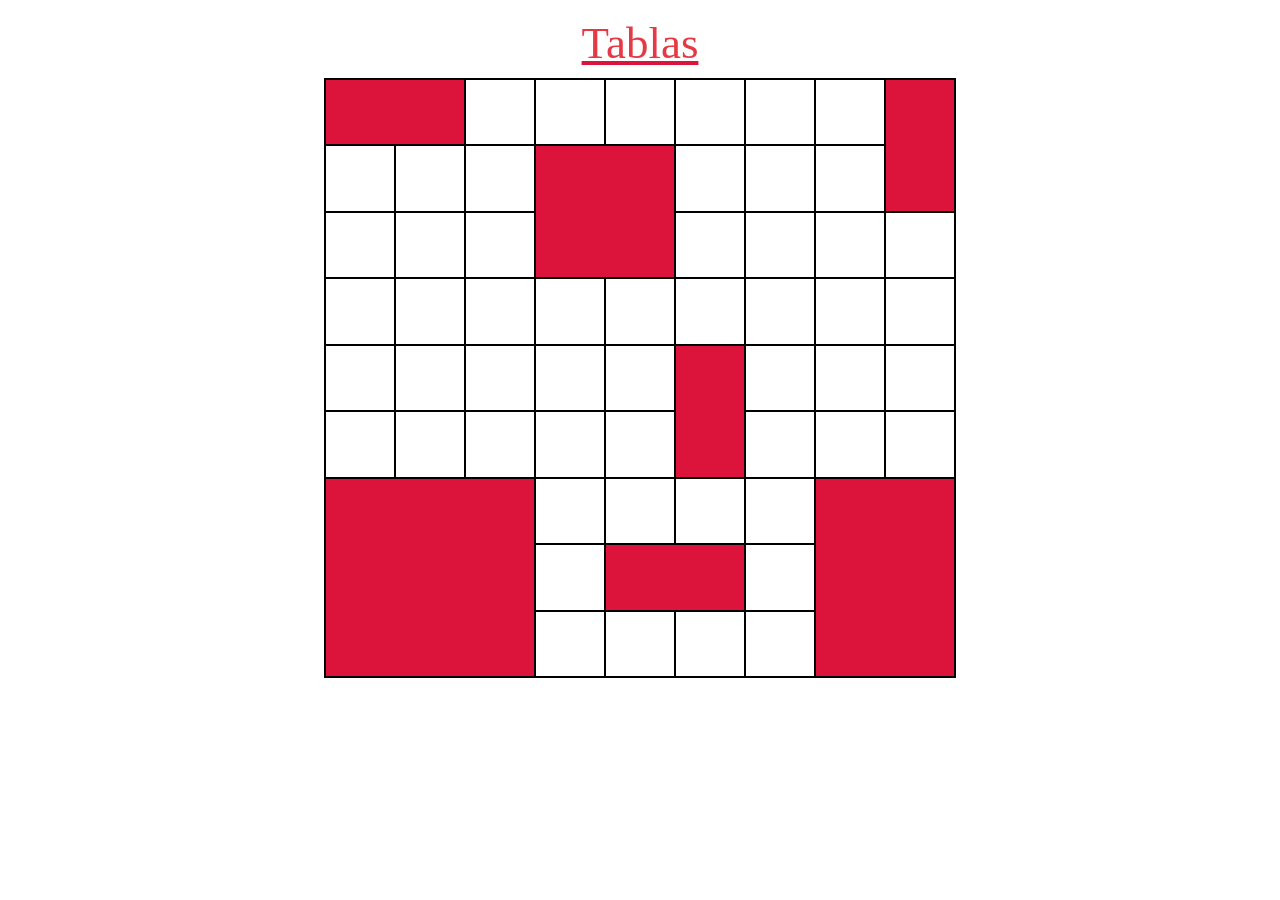
<file: html/index.html>
<!-- Cristhian Andres Escobar Herrera -->
<!DOCTYPE html>
<html lang="es">
    <head>
        <meta charset="UTF-8">
        <meta http-equiv="X-UA-Compatible" content="IE=edge">
        <meta name="viewport" content="width=device-width, initial-scale=1.0">
        <title>Tablas</title>
        <style>
            :root{
                --color: crimson;
            }
            table{
                border:2px solid; 
                border-collapse:collapse; 
                width: 50%; 
                height: 600px; 
                margin: 0 auto;
            }
            th,td{
                border:2px solid black; 
                
            }
            caption{
                /* border: 2px solid black; */
                color: #e63946;
                font-family: serif;
                font-size: 45px;
                line-height: 70px;
                text-decoration: underline solid crimson;
            }
            .casilla{
                /* box-shadow: inset 2px 2px 10px #242323; */
                background-color: var(--color);
            }
        </style>

    </head>
    <body>
        <table >
            <caption>Tablas</caption>
            <tr><th colspan="2"  class="casilla"></th>
                <th></th><th></th><th></th><th></th><th></th><th></th>
                <th rowspan="2" class="casilla" ></th></tr>
            <tr><td></td><td></td><td></td><td colspan="2" rowspan="2"  class="casilla"></td><td ></td><td></td><td></td></tr>
            <tr><td></td><td></td><td></td><td></td><td></td><td></td><td></td></tr>
            <tr></tr><td></td><td></td><td></td><td></td><td></td><td></td><td></td><td></td><td></td></tr>
            <tr><td></td><td></td><td></td><td></td><td></td><td  rowspan="2" class="casilla"></td><td></td><td></td><td></td></tr>
            <tr> <td></td><td></td><td></td><td></td><td></td><td></td><td></td><td></td> </tr>
            <tr><td colspan="3" rowspan="3"  class="casilla"></td>
                <td></td><td></td><td></td><td></td>
                <td colspan="2" rowspan="3"  class="casilla"></td>
            </tr>
            <tr> <td></td> <td colspan="2"  class="casilla"></td> <td></td> </tr>
            <tr> <td></td><td></td><td></td><td></td> </tr>
        </table>
    </body>
</html>
</file>
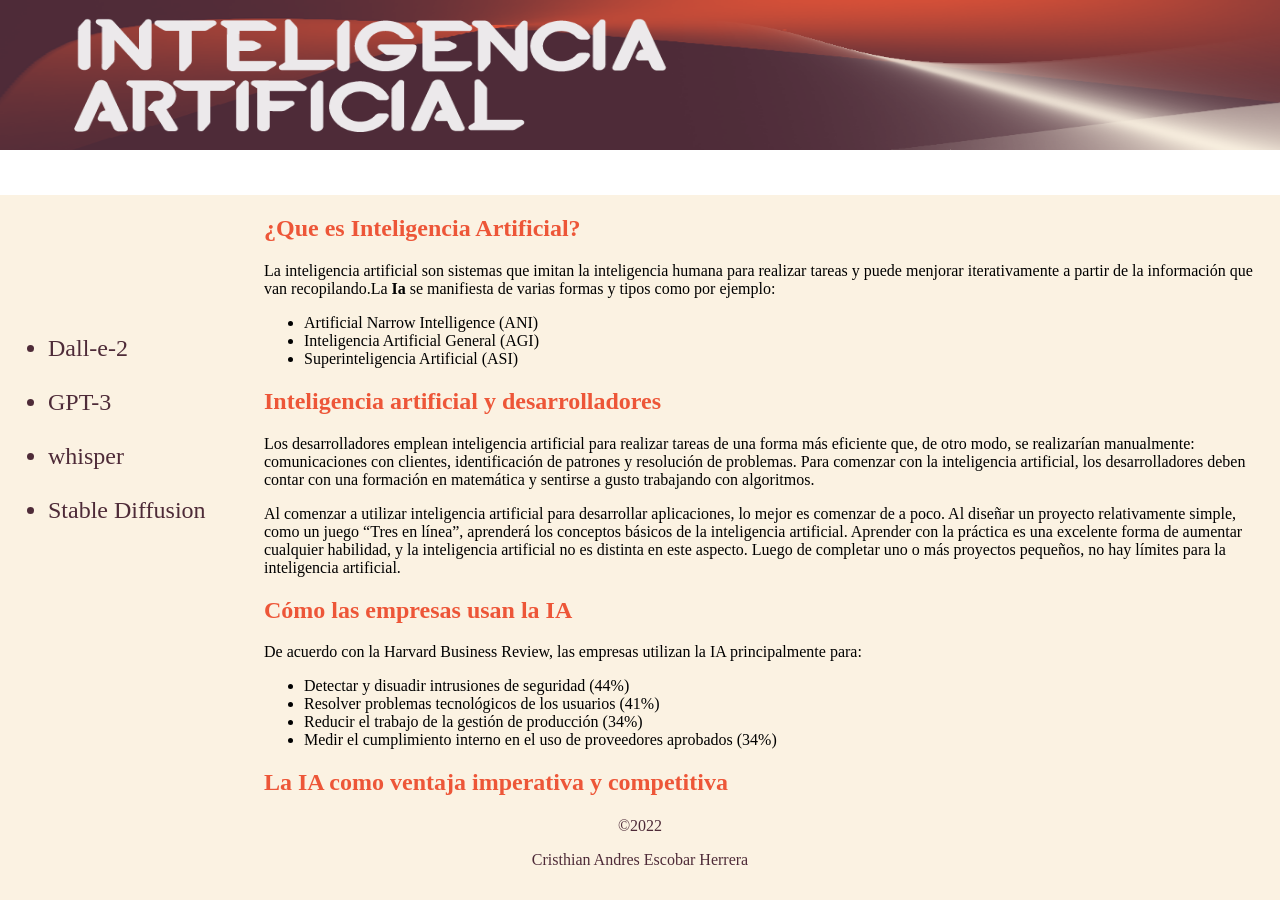
<file: html/diseño_frame/index.html>
<html>
<head>
  <title>Diseño con FRAMES</title>
</head>
    <frameset rows="20%,62%,10%" frameborder="0" framespacing="0" border="0">
        <frame src="banner.html" name="topFrame" noresize scrolling="no" noresize>
            <frameset cols="20%,*" border="0" framespacing="0">
            <frame src="nav.html" name="leftFrame" noresize scrolling="no">
            <frame src="mainFrame.html" name="mainFrame" noresize scrolling="si">
            </frameset>  
        <frame src="foot.html" name="footFrame" noresize scrolling="no">
        <!-- <frame src="foot.html"></frameset><noframes></noframes> -->
    </frameset>
</html>
</file>
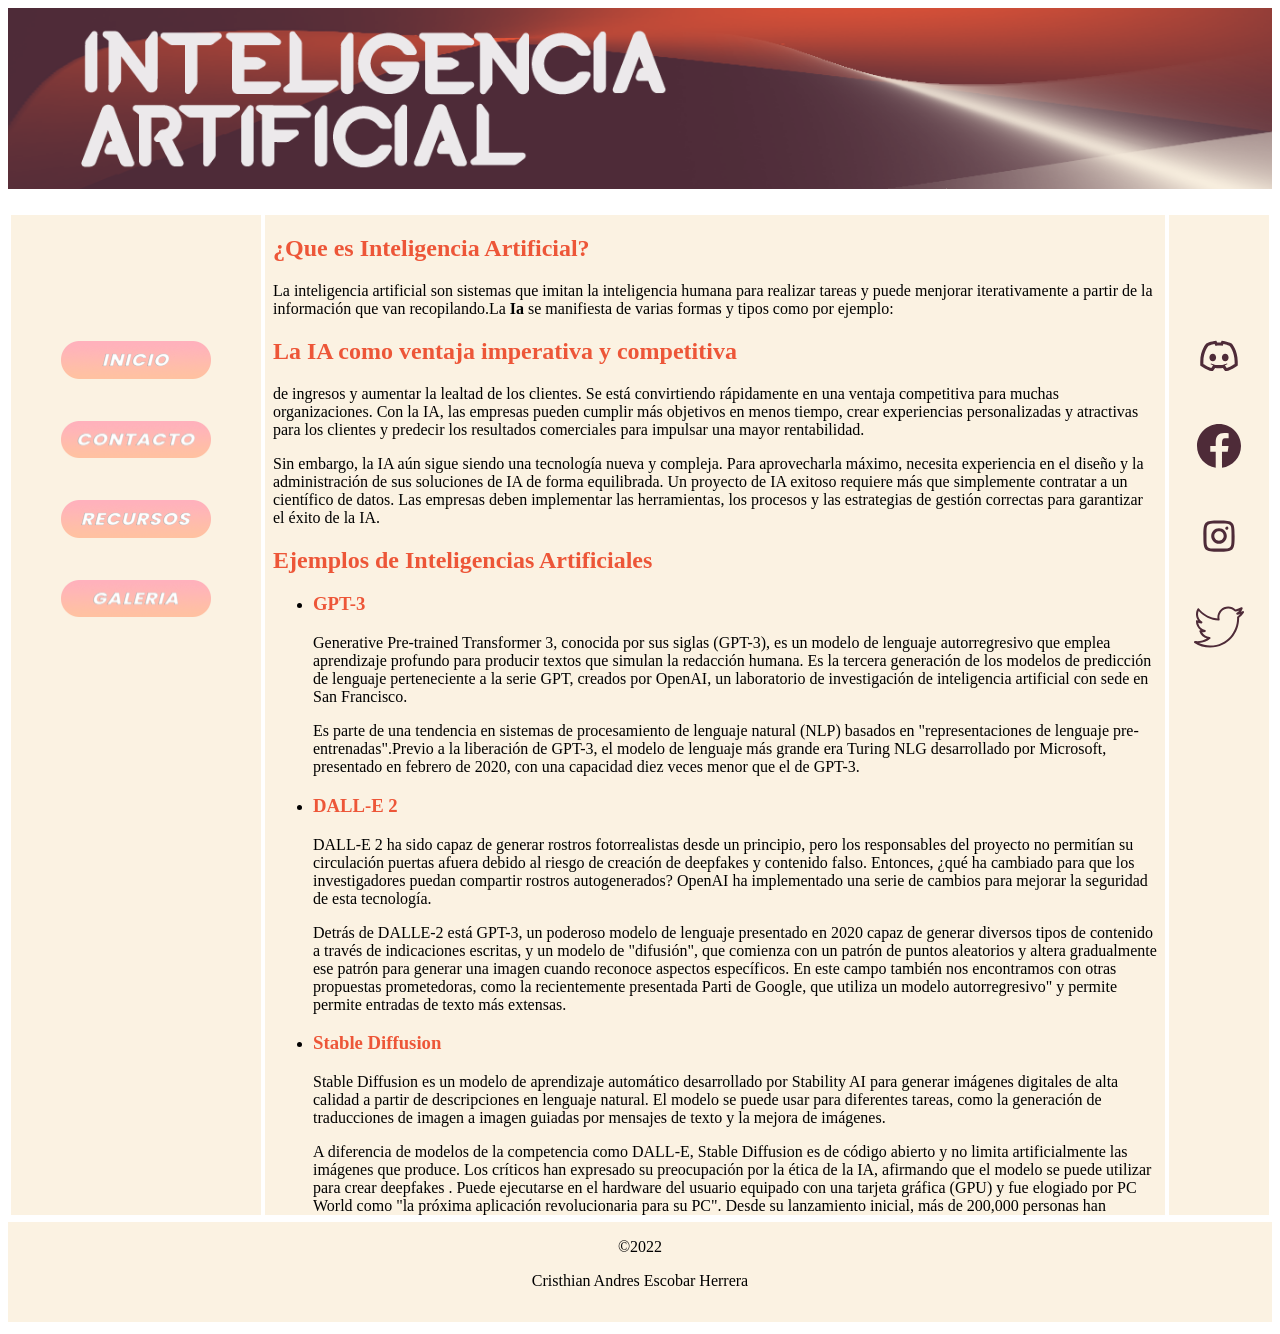
<file: html/Diseño_Iframe/index.html>
<!DOCTYPE html>
<html lang="en">
<head>
    <meta charset="UTF-8">
    <meta http-equiv="X-UA-Compatible" content="IE=edge">
    <meta name="viewport" content="width=device-width, initial-scale=1.0">
    <title>Diseño Iframe</title>
</head>
<body>
    <iframe src="banner.html" frameborder="0" width="100%" height="200px"></iframe>
    <table width="100%" height="100%">
        <tr border="2px">
            <td width="15%" ><iframe src="nav.html" width="250px" height="1000px"frameborder="0"></iframe></td>
            <td width=""><iframe src="body.html" width="100%" height="1000px" frameborder="0"></iframe></td>
            <td width="100px"><iframe src="social_media.html" height="1000px" width="100px" frameborder="0" ></iframe></td>
        </tr>
    </table>
    <iframe src="foot.html" frameborder="0" width="100%" height="100px"></iframe>
    
</body>
</html>
</file>
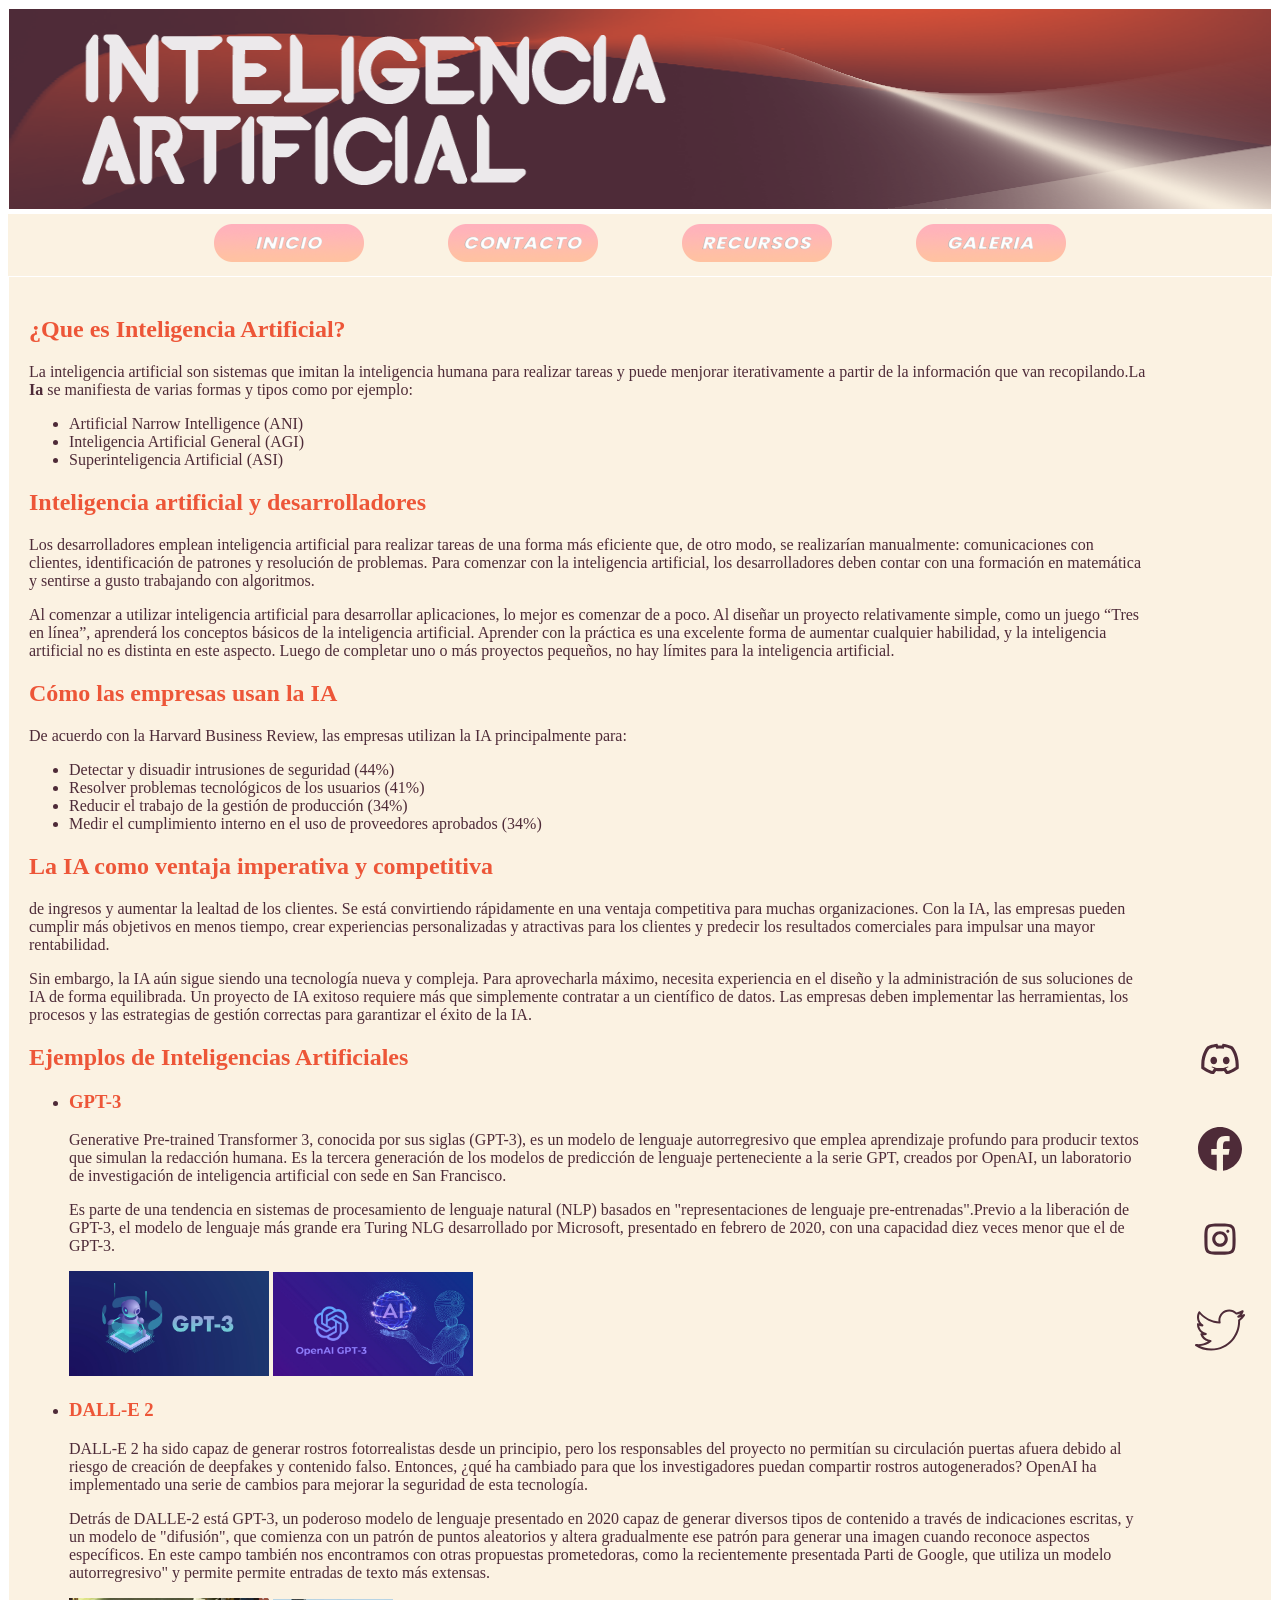
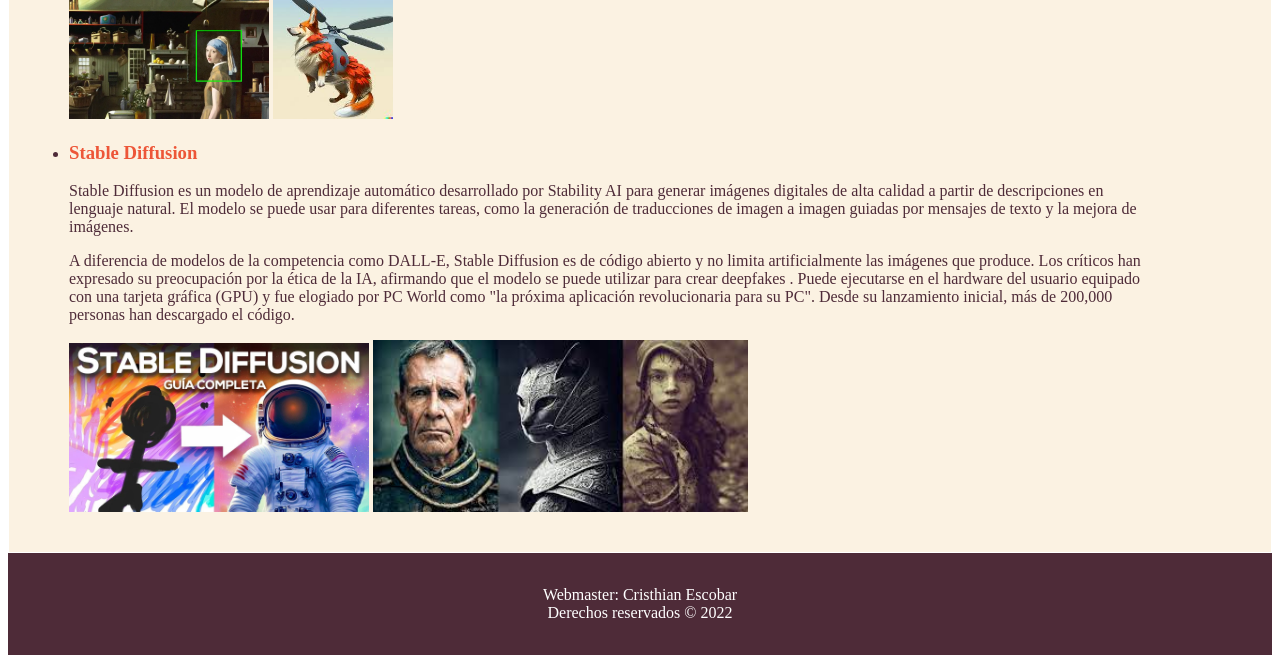
<file: html/Pagina_con_tablas/index.html>
<!-- Cristhian Andres Escobar Herrera -->
<!DOCTYPE html>
<html lang="en">
    <head>
        <meta charset="UTF-8">
        <meta http-equiv="X-UA-Compatible" content="IE=edge">
        <meta name="viewport" content="width=device-width, initial-scale=1.0">
        <title>AI</title>     
    </head>
    <body>
        <table style="border-collapse: collapse;">
            <!-- HEADER -->
            <tr>
                <td >
                    <img src="img/Banner.png" alt="" width="100%" height="200px">
                </td>
            </tr>
            <!-- NAVEGACION -->
            <tr>
                <td style="padding: 0px;" bgcolor="#fbf2e2" align="center">
                    <a href="#"><img src="img/button/btn1.png" alt="" width="150px" style="padding:10px 40px;"></a>
                    <a href="#"><img src="img/button/btn2.png" alt="" width="150px" style="padding:10px 40px;"></a>
                    <a href="#"><img src="img/button/btn3.png" alt="" width="150px" style="padding:10px 40px;"></a>
                    <a href="#"><img src="img/button/btn4.png" alt="" width="150px" style="padding:10px 40px;"></a>
                </td>
            </tr>
            <!-- CONTENIDO -->
            <tr>
                <td>
                    <table style="border-collapse: collapse; margin:0;">
                        <tr>   
                            <td bgcolor="#fbf2e2" style="padding:20px; color: #4e2b38;" >
                                <!-- <h1 style="color:#ed5638;">Inteligencia Artificial</h1> -->

                                <h2 style="color:#ed5638;">¿Que es Inteligencia Artificial?</h2>
                                <p>La inteligencia artificial son sistemas que imitan la inteligencia humana para realizar tareas y puede menjorar iterativamente
                                    a partir de la información que van recopilando.La <b>Ia</b> se manifiesta de varias formas y tipos como por ejemplo: 
                                </p>
                                <ul>
                                    <li>Artificial Narrow Intelligence (ANI)</li>
                                    <li>Inteligencia Artificial General (AGI)</li>
                                    <li>Superinteligencia Artificial (ASI)</li>
                                </ul>
                                <h2 style="color:#ed5638;">Inteligencia artificial y desarrolladores</h2>
                                <p>Los desarrolladores emplean inteligencia artificial para realizar tareas de una forma más eficiente que, de otro modo, se realizarían manualmente: comunicaciones con clientes, identificación de patrones y resolución de problemas. Para comenzar con la inteligencia artificial, los desarrolladores deben contar con una formación en matemática y sentirse a gusto trabajando con algoritmos.</p>
                                <p>Al comenzar a utilizar inteligencia artificial para desarrollar aplicaciones, lo mejor es comenzar de a poco. Al diseñar un proyecto relativamente simple, como un juego “Tres en línea”, aprenderá los conceptos básicos de la inteligencia artificial. Aprender con la práctica es una excelente forma de aumentar cualquier habilidad, y la inteligencia artificial no es distinta en este aspecto. Luego de completar uno o más proyectos pequeños, no hay límites para la inteligencia artificial.</p>

                                <h2 style="color:#ed5638;">Cómo las empresas usan la IA</h2>
                                <p>De acuerdo con la Harvard Business Review, las empresas utilizan la IA principalmente para:</p>
                                <ul>
                                    <li>Detectar y disuadir intrusiones de seguridad (44%)</li>
                                    <li>Resolver problemas tecnológicos de los usuarios (41%)</li>
                                    <li>Reducir el trabajo de la gestión de producción (34%)</li>
                                    <li>Medir el cumplimiento interno en el uso de proveedores aprobados (34%)</li>
                                </ul>
                                <h2 style="color:#ed5638;">La IA como ventaja imperativa y competitiva</h2>
                                <p>de ingresos y aumentar la lealtad de los clientes. Se está convirtiendo rápidamente en una ventaja competitiva para muchas organizaciones. Con la IA, las empresas pueden cumplir más objetivos en menos tiempo, crear experiencias personalizadas y atractivas para los clientes y predecir los resultados comerciales para impulsar una mayor rentabilidad.</p>
                                <p>Sin embargo, la IA aún sigue siendo una tecnología nueva y compleja. Para aprovecharla máximo, necesita experiencia en el diseño y la administración de sus soluciones de IA de forma equilibrada. Un proyecto de IA exitoso requiere más que simplemente contratar a un científico de datos. Las empresas deben implementar las herramientas, los procesos y las estrategias de gestión correctas para garantizar el éxito de la IA.</p>

                                <h2 style="color:#ed5638;">Ejemplos de Inteligencias Artificiales</h2>
                                <ul>
                                    <li>
                                        <h3 style="color:#ed5638;">GPT-3</h3>
                                        <p>Generative Pre-trained Transformer 3, conocida por sus siglas (GPT-3), es un modelo de lenguaje autorregresivo que emplea aprendizaje profundo para producir textos que simulan la redacción humana. Es la tercera generación de los modelos de predicción de lenguaje perteneciente a la serie GPT, creados por OpenAI, un laboratorio de investigación de inteligencia artificial con sede en San Francisco.</p>
                                        <p>Es parte de una tendencia en sistemas de procesamiento de lenguaje natural (NLP) basados en "representaciones de lenguaje pre-entrenadas".Previo a la liberación de GPT-3, el modelo de lenguaje más grande era Turing NLG desarrollado por Microsoft, presentado en febrero de 2020, con una capacidad diez veces menor que el de GPT-3.</p>
                                        <img src="img/img1.jpg" alt="GPT-3" width="200px">
                                        <img src="img/img2.jpeg" alt="GPT-3" width="200px" >
                                    </li>
                                    <li>
                                        <h3 style="color:#ed5638;">DALL-E 2</h3>
                                        <p>DALL-E 2 ha sido capaz de generar rostros fotorrealistas desde un principio, pero los responsables del proyecto no permitían su circulación puertas afuera debido al riesgo de creación de deepfakes y contenido falso. Entonces, ¿qué ha cambiado para que los investigadores puedan compartir rostros autogenerados? OpenAI ha implementado una serie de cambios para mejorar la seguridad de esta tecnología.</p>
                                        <p>Detrás de DALLE-2 está GPT-3, un poderoso modelo de lenguaje presentado en 2020 capaz de generar diversos tipos de contenido a través de indicaciones escritas, y un modelo de "difusión", que comienza con un patrón de puntos aleatorios y altera gradualmente ese patrón para generar una imagen cuando reconoce aspectos específicos. En este campo también nos encontramos con otras propuestas prometedoras, como la recientemente presentada Parti de Google, que utiliza un modelo autorregresivo" y permite permite entradas de texto más extensas.</p>
                                        <img src="img/img4.webp" alt="DALL-E2" width="200px">
                                        <img src="img/img3.jpeg" alt="DALL-E" height="120px">
                                    </li>
                                    <li>
                                        <h3 style="color:#ed5638;">Stable Diffusion</h3>
                                        <p>Stable Diffusion es un modelo de aprendizaje automático desarrollado por Stability AI para generar imágenes digitales de alta calidad a partir de descripciones en lenguaje natural. El modelo se puede usar para diferentes tareas, como la generación de traducciones de imagen a imagen guiadas por mensajes de texto y la mejora de imágenes.</p>
                                        <p>A diferencia de modelos de la competencia como DALL-E, Stable Diffusion es de código abierto y no limita artificialmente las imágenes que produce. Los críticos han expresado su preocupación por la ética de la IA, afirmando que el modelo se puede utilizar para crear deepfakes . Puede ejecutarse en el hardware del usuario equipado con una tarjeta gráfica (GPU) y fue elogiado por PC World como "la próxima aplicación revolucionaria para su PC". Desde su lanzamiento inicial, más de 200,000 personas han descargado el código.</p>
                                        <img src="img/img6.jpg" alt="Satable" width="300px">
                                        <img src="img/img5.jpeg" alt="Diffusion" width="375px">
                                    </li>
                                </ul>
                            </td>
                            <!-- ENLACES EXTERNOS -->
                            <td width="100px" bgcolor="#fbf2e2" align="center" >
                                <a href="https://discord.com/" target="_blank"><img src="img/icons/ds.svg" alt="discord" width="50px" height="50px"></a><br><br><br>
                                <a href="https://www.instagram.com/" target="_blank"><img src="img/icons/facebook.svg" alt="facebook" width="50px" height="50px"></a><br><br><br>
                                <a href="https://es-la.facebook.com/" target="_blank"><img src="img/icons/ig.svg" alt="instagram" width="50px" height="50px"></a><br><br><br>
                                <a href="https://twitter.com/" target="_blank"><img src="img/icons/twitter.svg" alt="twitter" width="50px" height="50px"></a><br><br><br>
                            </td>
                        </tr>
                    </table>
                </td>
            </tr>
            <!-- FOOTER -->
            <tr>
                <td style=" height:100px; text-align:center; background-color:#4e2b38; color:#fff;" >
                    Webmaster: Cristhian Escobar <br>
                    Derechos reservados &copy; 2022
                    
                </td>
            </tr>
        </table>
    </body>
</html>
</file>
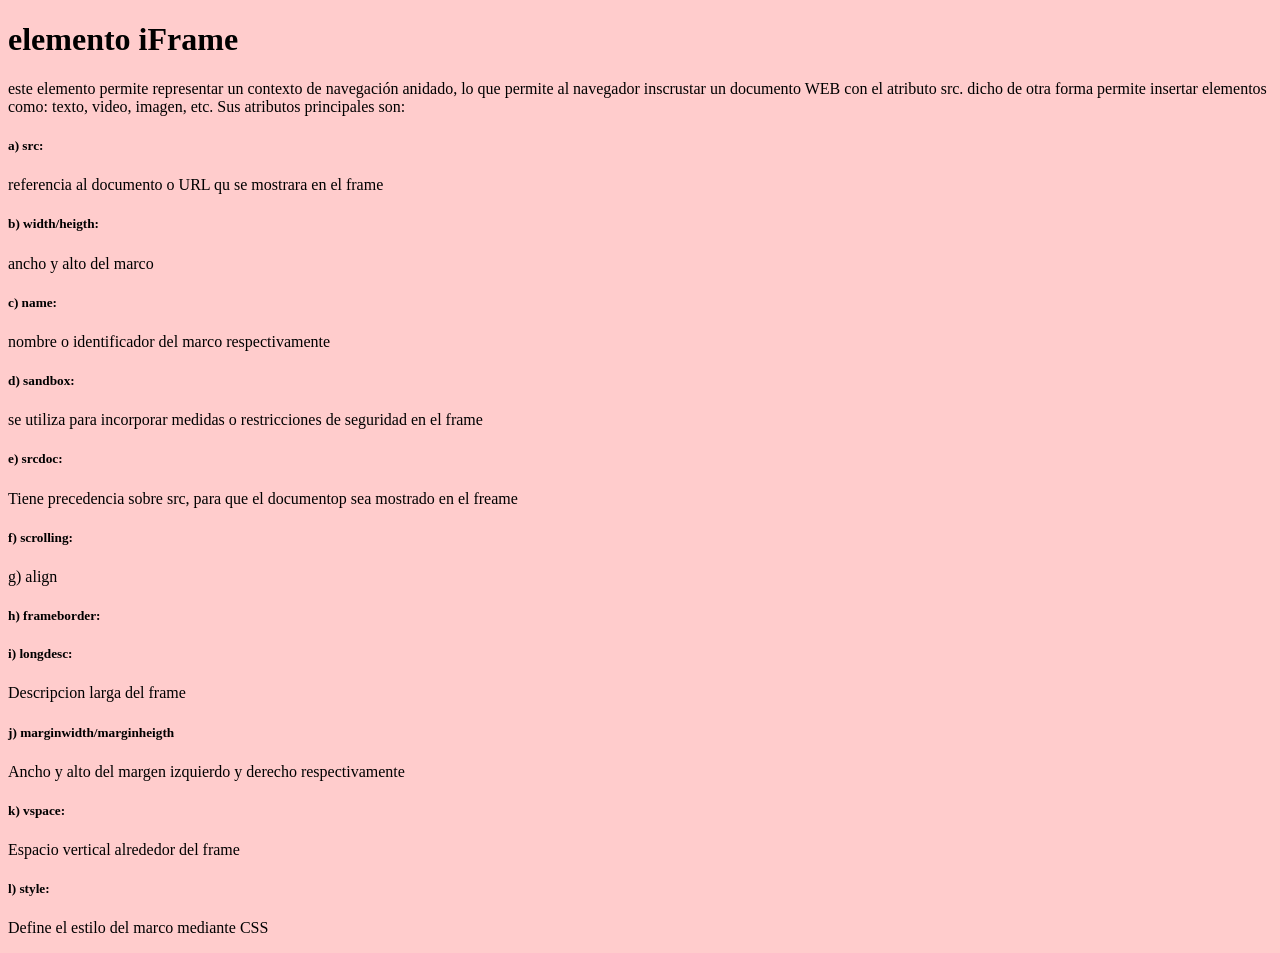
<file: iFrame.html>
<!doctype html>
<html>

<head>
	<title>diseño con iFrames</title>
</head>

<body bgcolor="#ffcccc">
	<h1>elemento iFrame</h1>
	<p>este elemento permite representar un contexto de navegación anidado, lo que permite al navegador inscrustar un
		documento WEB con el atributo src. dicho de otra forma permite insertar elementos como: texto, video, imagen,
		etc. Sus atributos principales son:</p>
	<h5>a) src:</h5>
	<p>referencia al documento o URL qu se mostrara en el frame</p>
	<h5>b) width/heigth:</h5>
	<p>ancho y alto del marco</p>
	<h5>c) name:</h5>
	<p>nombre o identificador del marco respectivamente</p>
	<h5>d) sandbox:</h5>
	<p>se utiliza para incorporar medidas o restricciones de seguridad en el frame</p>
	<h5>e) srcdoc:</h5>
	<p>Tiene precedencia sobre src, para que el documentop sea mostrado en el freame</p>
	<h5>f) scrolling:</h5>
	<p>g) align</p>
	<h5>h) frameborder:</h5>
	<p></p>
	<h5>i) longdesc:</h5>
	<p>Descripcion larga del frame</p>
	<h5>j) marginwidth/marginheigth</h5>
	<p>Ancho y alto del margen izquierdo y derecho respectivamente</p>
	<h5>k) vspace:</h5>
	<p>Espacio vertical alrededor del frame</p>
	<h5>l) style:</h5>
	<p>Define el estilo del marco mediante CSS</p>
</body>

</html>
</file>
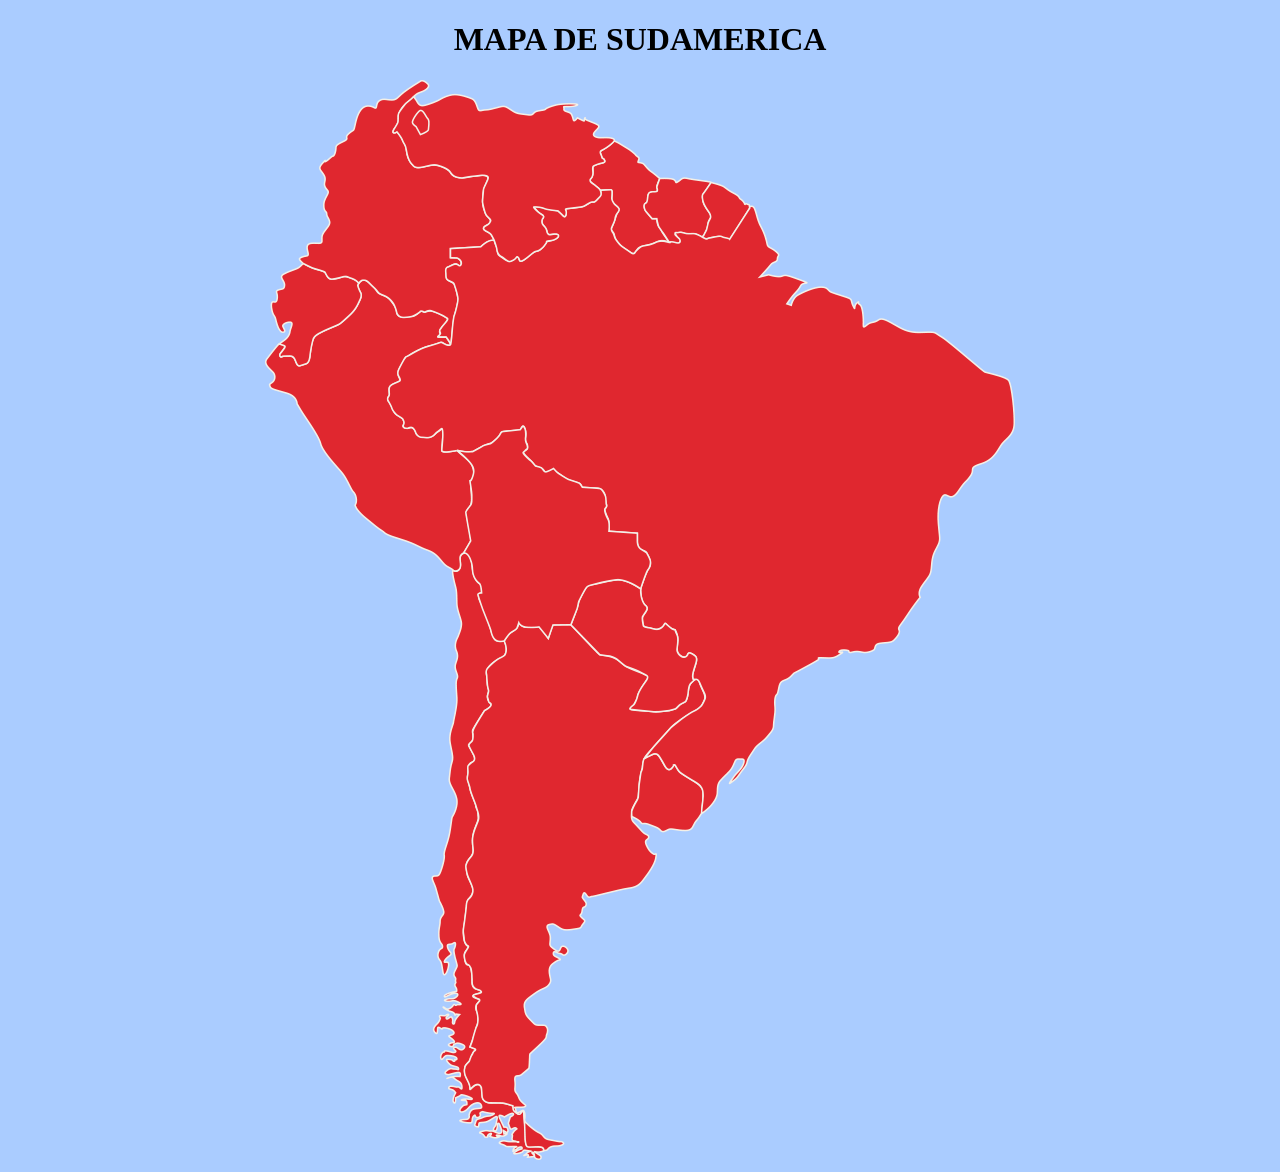
<file: html/map.html>
<!-- Cristhian Andres Escobar Herrera -->
<!DOCTYPE html>

<html>
    <head>
        <meta charset="UTF-8">
        <meta http-equiv="X-UA-Compatible" content="IE=edge">
        <meta name="viewport" content="width=device-width, initial-scale=1.0">
        <title>Mapeo</title>
    </head>
    <body align="center" bgcolor="#AACCFF">
        <h1>MAPA DE SUDAMERICA</h1>
        <img src="sud.png"
        width=" 750"
        height="1080" usemap="#sud" />
        <map name="sud">
                         
            <area shape="poly" coords="193,376,210,374,222,366,227,365,237,354,257,351,258,348,261,363,262,370,259,372,273,387,277,389,280,395,290,389,313,402,318,410,337,409,344,427,341,436,373,456,376,469,387,486,376,510,357,501,323,506,314,523,306,543,291,545,284,556,276,549,259,548,242,562,232,561,213,515,200,471,205,467,200,433" href="https://es.wikipedia.org/wiki/Bolivia" target="_blank">
            
            <area shape="poly" coords="191,491,197,373,158,360,127,327,128,307,168,267,178,240,134,235,95,202,74,246,40,289,11,272,8,307,87,417,156,465" href="https://es.wikipedia.org/wiki/Peru" target="_blank"> 
            
            <area shape="poly" coords="40,183,183,239,219,95,115,24,40,181" href="https://es.wikipedia.org/wiki/Colombia" target="_blank"> 
            
            <area shape="poly" coords="187,493,198,474,239,564,214,734,195,997,171,796" href="https://es.wikipedia.org/wiki/Chile" target="_blank"> 
            
            <area shape="poly" coords="241,556,276,552,307,549,383,597,369,626,409,630,424,619,431,603,442,621,380,679,367,741,394,781,373,809,324,818,315,850,281,849,286,903,260,932,284,953,263,990,25,1030,217,1022,200,988,213,947,203,823,210,811,201,789,209,774,209,756,215,741,203,691,211,677,205,666,227,626,222,591,241,576" href="https://es.wikipedia.org/wiki/Argentina" target="_blank"> 
            
            <area shape="poly" coords="321,506,374,507,404,548,430,605,359,628,382,599,308,548" href="https://es.wikipedia.org/wiki/Paraguay" target="_blank"> 
            
            <area shape="poly" coords="382,678,410,686,436,711,436,733,406,750,370,734" href="https://es.wikipedia.org/wiki/Uruguay" target="_blank">
            
            <area shape="poly" coords="38,186,93,204,36,284,15,261,6,225" href="https://es.wikipedia.org/wiki/Ecuador" target="_blank" >
            
            <area shape="poly" coords="396,99,382,124,410,162,439,158,437,133,443,105" href="https://es.wikipedia.org/wiki/Surinam" target="_blank" >
            
            <area shape="poly" coords="350,61,396,98,380,128,406,159,372,178,336,331,80" href="https://es.wikipedia.org/wiki/Guyana" target="_blank">
            
            <area shape="poly" coords="446,99,482,130,462,157,437,158,445,134" href="https://es.wikipedia.org/wiki/Guayana_Francesa" target="_blank" >
            
            <area shape="poly" coords="134,19,237,178,336,114,3348,64,300,29" href="https://es.wikipedia.org/wiki/Venezuela" target="_blank" > 
            
            <area shape="poly" coords="193,376,210,374,222,366,227,365,237,354,257,351,258,348,261,363,262,370,259,372,273,387,277,389,280,395,290,389,313,402,318,410,337,409,344,427,341,436,373,456,376,469,387,486,376,510,432,599,441,623,381,679,439,732,509,651,514,604,625,567,689,418,748,351,744,306,673,256,618,243,598,253,598,228,521,199,594,200,513,180,488,131,469,160,367,176,344,113,275,132,292,162,242,183,229,161,186,171,181,200,184,265,139,286,125,317,150,351,167,358,177,352,177,375" href="https://es.wikipedia.org/wiki/Brasil" target="_blank" >

        </map>
    </body>
</html>
</file>
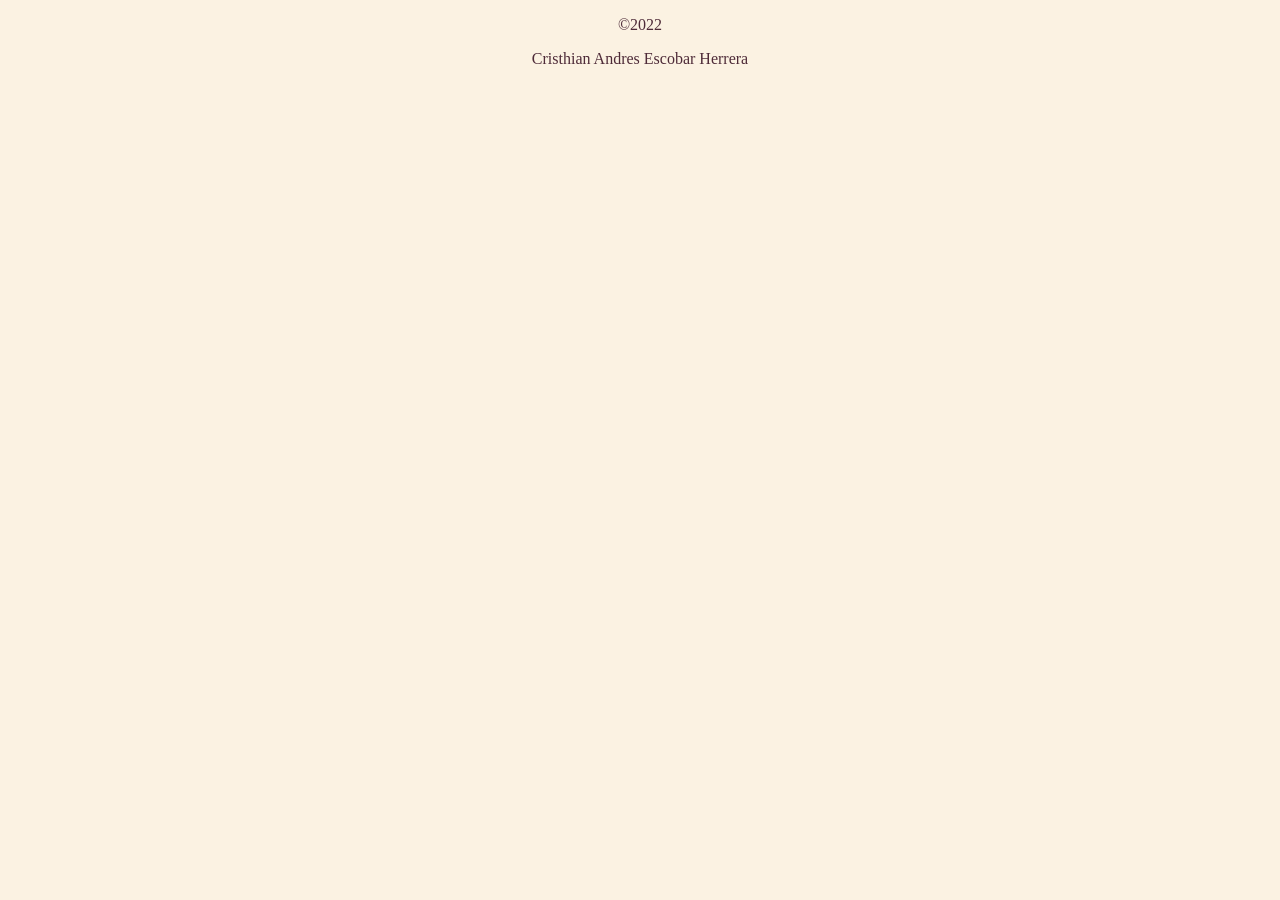
<file: html/diseño_frame/foot.html>
<!DOCTYPE html>
<html lang="en">
<head>
    <meta charset="UTF-8">
    <meta http-equiv="X-UA-Compatible" content="IE=edge">
    <meta name="viewport" content="width=device-width, initial-scale=1.0">
    <title>Foot</title>     
</head>
<body align="center" bgcolor="#fbf2e2" style="color:#4e2b38 ;">
    <p>&copy;2022</p>
    <p>Cristhian Andres Escobar Herrera</p>
</body>
</html>
</file>
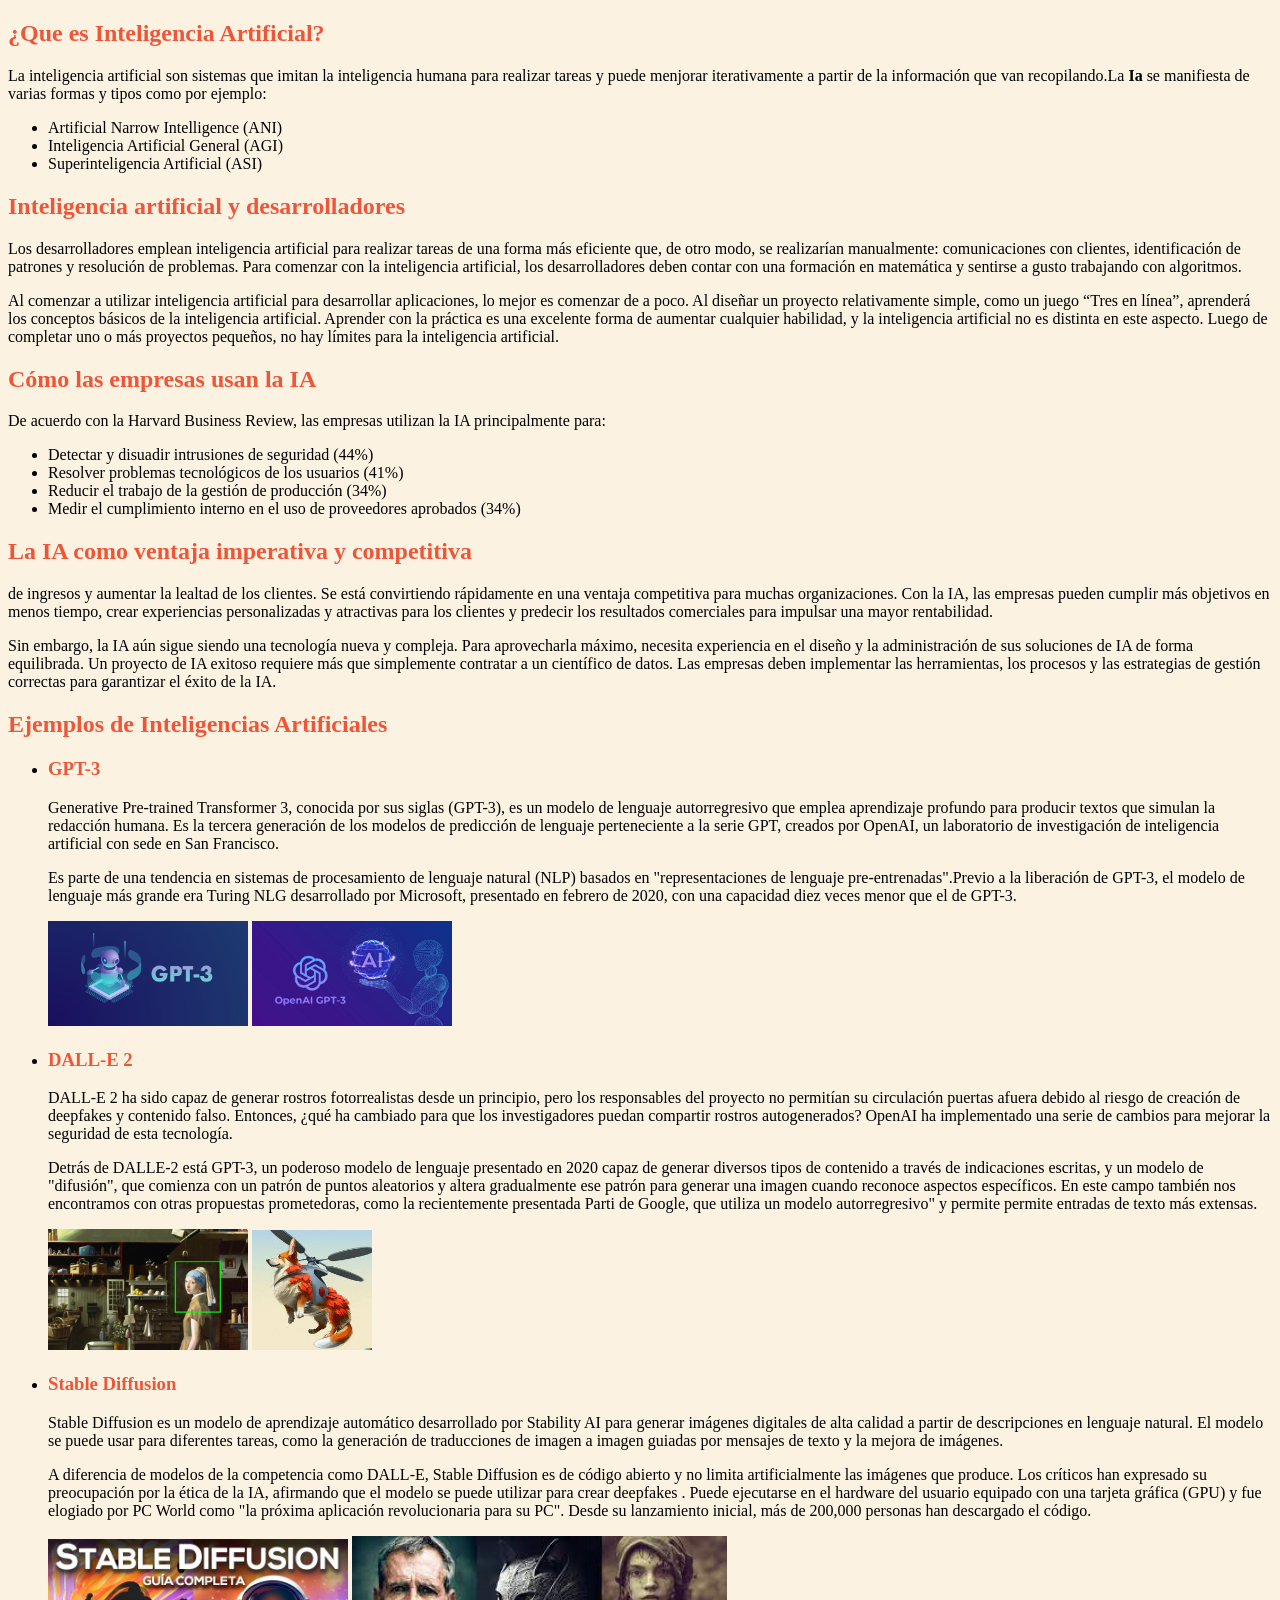
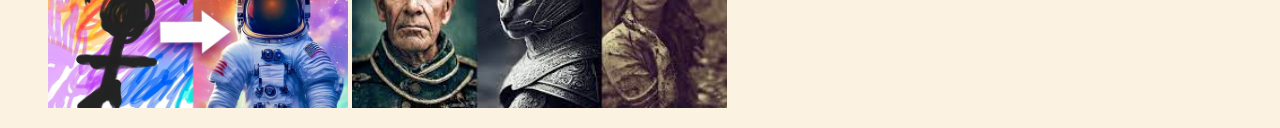
<file: html/diseño_frame/mainFrame.html>
<!DOCTYPE html>
<html lang="en">
<head>
    <meta charset="UTF-8">
    <meta http-equiv="X-UA-Compatible" content="IE=edge">
    <meta name="viewport" content="width=device-width, initial-scale=1.0">
    <title>Document</title>
</head>
<body bgcolor="#fbf2e2">
    <h2 style="color:#ed5638;">¿Que es Inteligencia Artificial?</h2>
    <p>La inteligencia artificial son sistemas que imitan la inteligencia humana para realizar tareas y puede menjorar iterativamente
        a partir de la información que van recopilando.La <b>Ia</b> se manifiesta de varias formas y tipos como por ejemplo: 
    </p>
    <ul>
        <li>Artificial Narrow Intelligence (ANI)</li>
        <li>Inteligencia Artificial General (AGI)</li>
        <li>Superinteligencia Artificial (ASI)</li>
    </ul>
    <h2 style="color:#ed5638;">Inteligencia artificial y desarrolladores</h2>
    <p>Los desarrolladores emplean inteligencia artificial para realizar tareas de una forma más eficiente que, de otro modo, se realizarían manualmente: comunicaciones con clientes, identificación de patrones y resolución de problemas. Para comenzar con la inteligencia artificial, los desarrolladores deben contar con una formación en matemática y sentirse a gusto trabajando con algoritmos.</p>
    <p>Al comenzar a utilizar inteligencia artificial para desarrollar aplicaciones, lo mejor es comenzar de a poco. Al diseñar un proyecto relativamente simple, como un juego “Tres en línea”, aprenderá los conceptos básicos de la inteligencia artificial. Aprender con la práctica es una excelente forma de aumentar cualquier habilidad, y la inteligencia artificial no es distinta en este aspecto. Luego de completar uno o más proyectos pequeños, no hay límites para la inteligencia artificial.</p>

    <h2 style="color:#ed5638;">Cómo las empresas usan la IA</h2>
    <p>De acuerdo con la Harvard Business Review, las empresas utilizan la IA principalmente para:</p>
    <ul>
        <li>Detectar y disuadir intrusiones de seguridad (44%)</li>
        <li>Resolver problemas tecnológicos de los usuarios (41%)</li>
        <li>Reducir el trabajo de la gestión de producción (34%)</li>
        <li>Medir el cumplimiento interno en el uso de proveedores aprobados (34%)</li>
    </ul>
    <h2 style="color:#ed5638;">La IA como ventaja imperativa y competitiva</h2>
    <p>de ingresos y aumentar la lealtad de los clientes. Se está convirtiendo rápidamente en una ventaja competitiva para muchas organizaciones. Con la IA, las empresas pueden cumplir más objetivos en menos tiempo, crear experiencias personalizadas y atractivas para los clientes y predecir los resultados comerciales para impulsar una mayor rentabilidad.</p>
    <p>Sin embargo, la IA aún sigue siendo una tecnología nueva y compleja. Para aprovecharla máximo, necesita experiencia en el diseño y la administración de sus soluciones de IA de forma equilibrada. Un proyecto de IA exitoso requiere más que simplemente contratar a un científico de datos. Las empresas deben implementar las herramientas, los procesos y las estrategias de gestión correctas para garantizar el éxito de la IA.</p>

    <h2 style="color:#ed5638;">Ejemplos de Inteligencias Artificiales</h2>
    <ul>
        <li>
            <h3 style="color:#ed5638;">GPT-3</h3>
            <p>Generative Pre-trained Transformer 3, conocida por sus siglas (GPT-3), es un modelo de lenguaje autorregresivo que emplea aprendizaje profundo para producir textos que simulan la redacción humana. Es la tercera generación de los modelos de predicción de lenguaje perteneciente a la serie GPT, creados por OpenAI, un laboratorio de investigación de inteligencia artificial con sede en San Francisco.</p>
            <p>Es parte de una tendencia en sistemas de procesamiento de lenguaje natural (NLP) basados en "representaciones de lenguaje pre-entrenadas".Previo a la liberación de GPT-3, el modelo de lenguaje más grande era Turing NLG desarrollado por Microsoft, presentado en febrero de 2020, con una capacidad diez veces menor que el de GPT-3.</p>
            <img src="img/img1.jpg" alt="GPT-3" width="200px">
            <img src="img/img2.jpeg" alt="GPT-3" width="200px" >
        </li>
        <li>
            <h3 style="color:#ed5638;">DALL-E 2</h3>
            <p>DALL-E 2 ha sido capaz de generar rostros fotorrealistas desde un principio, pero los responsables del proyecto no permitían su circulación puertas afuera debido al riesgo de creación de deepfakes y contenido falso. Entonces, ¿qué ha cambiado para que los investigadores puedan compartir rostros autogenerados? OpenAI ha implementado una serie de cambios para mejorar la seguridad de esta tecnología.</p>
            <p>Detrás de DALLE-2 está GPT-3, un poderoso modelo de lenguaje presentado en 2020 capaz de generar diversos tipos de contenido a través de indicaciones escritas, y un modelo de "difusión", que comienza con un patrón de puntos aleatorios y altera gradualmente ese patrón para generar una imagen cuando reconoce aspectos específicos. En este campo también nos encontramos con otras propuestas prometedoras, como la recientemente presentada Parti de Google, que utiliza un modelo autorregresivo" y permite permite entradas de texto más extensas.</p>
            <img src="img/img4.webp" alt="DALL-E2" width="200px">
            <img src="img/img3.jpeg" alt="DALL-E" height="120px">
        </li>
        <li>
            <h3 style="color:#ed5638;">Stable Diffusion</h3>
            <p>Stable Diffusion es un modelo de aprendizaje automático desarrollado por Stability AI para generar imágenes digitales de alta calidad a partir de descripciones en lenguaje natural. El modelo se puede usar para diferentes tareas, como la generación de traducciones de imagen a imagen guiadas por mensajes de texto y la mejora de imágenes.</p>
            <p>A diferencia de modelos de la competencia como DALL-E, Stable Diffusion es de código abierto y no limita artificialmente las imágenes que produce. Los críticos han expresado su preocupación por la ética de la IA, afirmando que el modelo se puede utilizar para crear deepfakes . Puede ejecutarse en el hardware del usuario equipado con una tarjeta gráfica (GPU) y fue elogiado por PC World como "la próxima aplicación revolucionaria para su PC". Desde su lanzamiento inicial, más de 200,000 personas han descargado el código.</p>
            <img src="img/img6.jpg" alt="Satable" width="300px">
            <img src="img/img5.jpeg" alt="Diffusion" width="375px">
        </li>
    </ul>
    
</body>
</html>
</file>
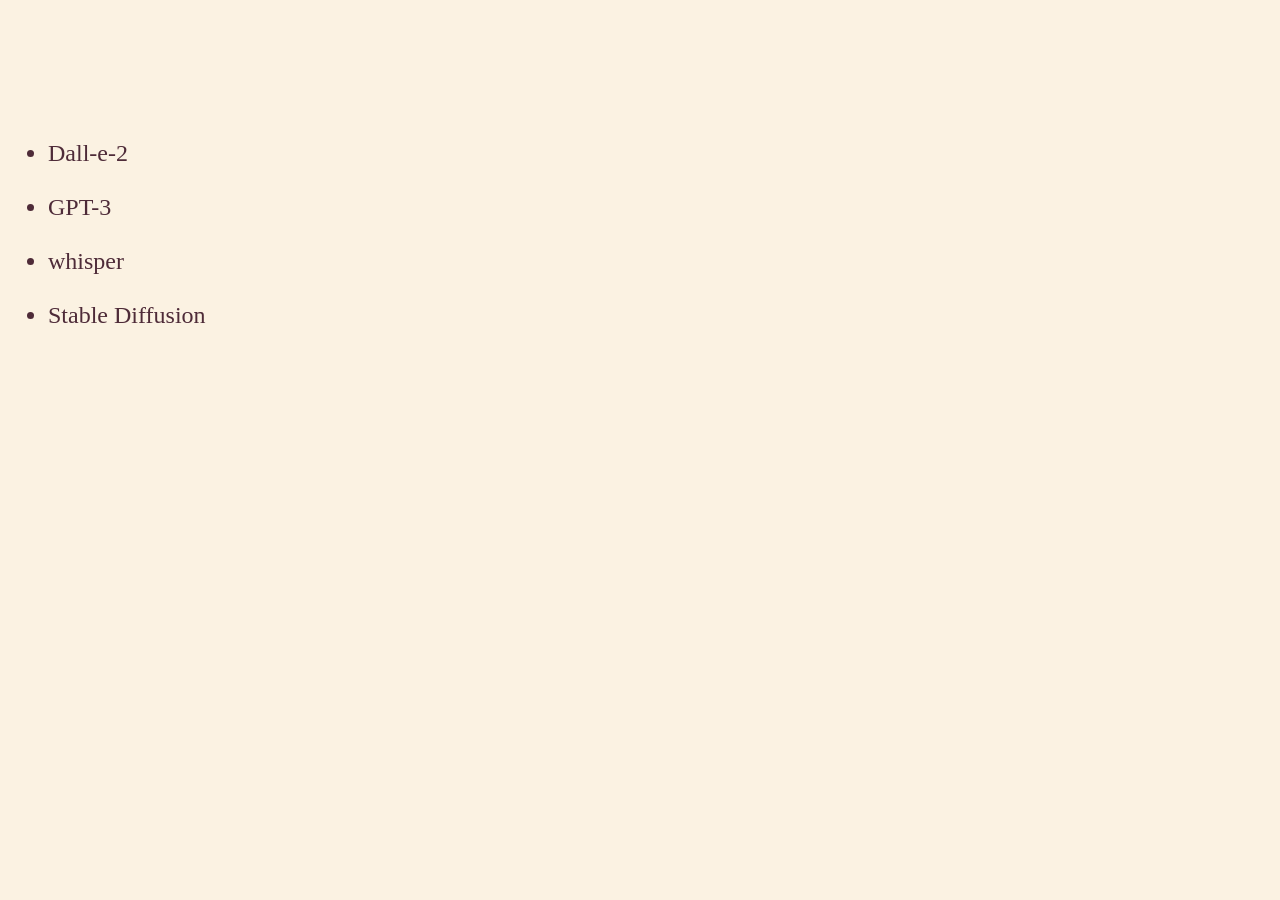
<file: html/diseño_frame/nav.html>
<!DOCTYPE html>
<html lang="en">
<head>
    <meta charset="UTF-8">
    <meta http-equiv="X-UA-Compatible" content="IE=edge">
    <meta name="viewport" content="width=device-width, initial-scale=1.0">
    <title>Nav</title>
</head>
<body  bgcolor="#fbf2e2">
    <br><br><br><br><br><br>
    <ul style="font-size:1.5em ; color: #4e2b38;">
        <li><a href="https://openai.com/dall-e-2/" style="color: #4e2b38; text-decoration: none; "target="mainFrame">Dall-e-2</a></li><br>  
        <li><a href="https://openai.com/api/" style="color: #4e2b38; text-decoration: none; "target="mainFrame">GPT-3</a></li><br>
        <li><a href="https://openai.com/blog/whisper/" style="color: #4e2b38; text-decoration: none; "target="mainFrame">whisper</a></li><br>
        <li><a href="https://stablediffusionweb.com/" style="color: #4e2b38; text-decoration: none; "target="mainFrame">Stable Diffusion</a></li>
        
    </ul>
    
    
</body>
</html>
</file>
